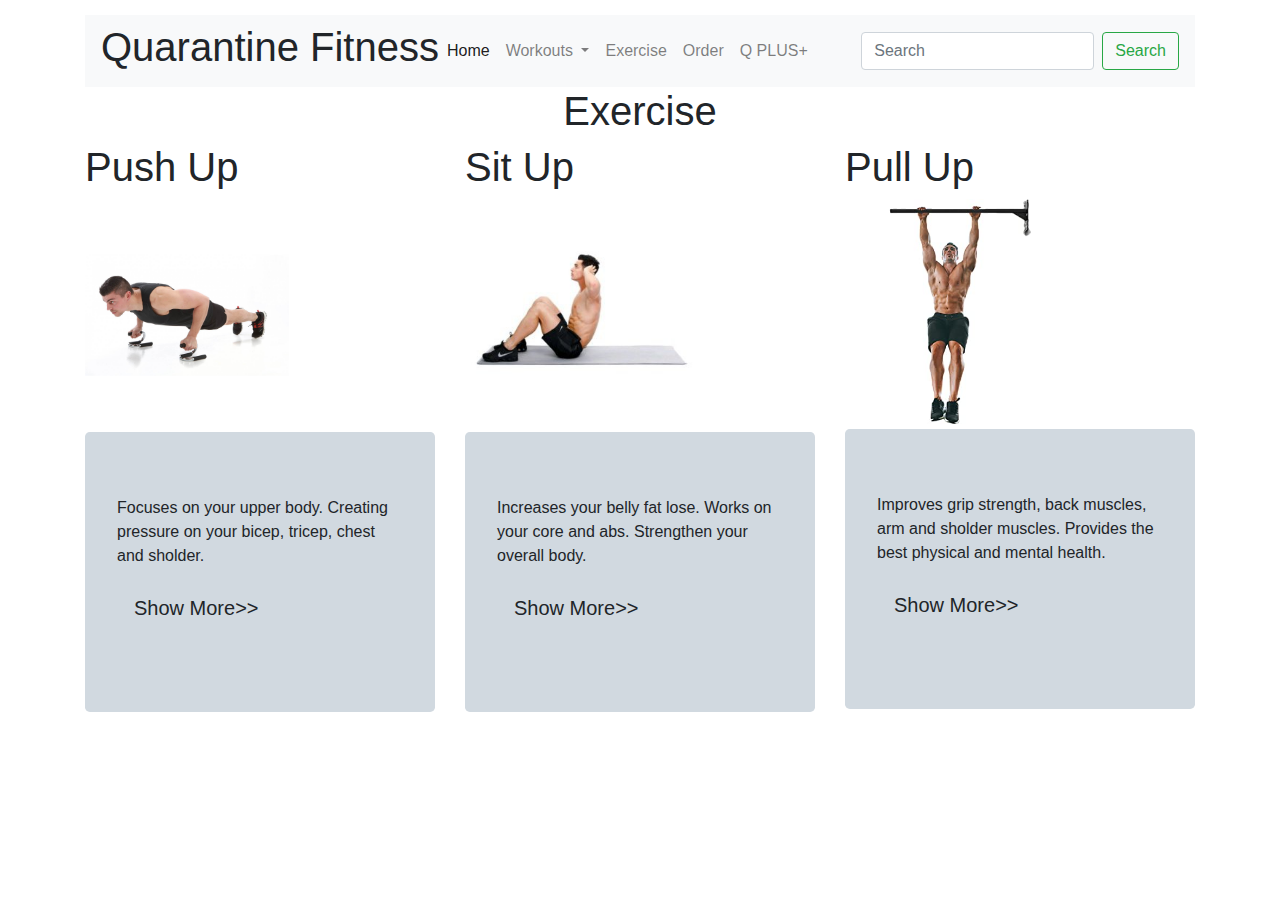
<file: index.html>
<!DOCTYPE html>
<html lang="en">
<head>
    <meta charset="UTF-8">
    <meta name="viewport" content="width=device-width, initial-scale=1.0">
    <link rel="stylesheet" href="https://stackpath.bootstrapcdn.com/bootstrap/4.3.1/css/bootstrap.min.css" integrity="sha384-ggOyR0iXCbMQv3Xipma34MD+dH/1fQ784/j6cY/iJTQUOhcWr7x9JvoRxT2MZw1T" crossorigin="anonymous">
    <link rel="stylesheet" href="css/css/style.css">
    <title>First Bootstrap</title>

</head>
<body>
    
    <div class="container">

        <nav class="navbar navbar-expand-lg navbar-light bg-light">
            <h1>Quarantine Fitness</h1>
            <button class="navbar-toggler" type="button" data-toggle="collapse" data-target="#navbarSupportedContent" aria-controls="navbarSupportedContent" aria-expanded="false" aria-label="Toggle navigation">
              <span class="navbar-toggler-icon"></span>
          </button>
            <div class="collapse navbar-collapse" id="navbarSupportedContent">
              <ul class="navbar-nav mr-auto">
                <li class="nav-item active">
                  <a class="nav-link" href="index.html">Home <span class="sr-only">(current)</span></a>
                </li>
               
                <li class="nav-item dropdown">
                  <a class="nav-link dropdown-toggle" href="#" id="navbarDropdown" role="button" data-toggle="dropdown" aria-haspopup="true" aria-expanded="false">
                    Workouts
                  </a>
                  <div class="dropdown-menu" aria-labelledby="navbarDropdown">
                    <a class="dropdown-item" href="#">Workout Programs</a>
                    <a class="dropdown-item" href="#">Customized Challenges</a>
                    <div class="dropdown-divider"></div>
                    <a class="dropdown-item" href="#">Meal Plans</a>
                  </div>
                </li>
                <li class="nav-item">
                    <a class="nav-link" href="exercise.html">Exercise</a>
                  </li>
                
                <li class="nav-item">
                  <a class="nav-link " href="#" tabindex="-1" >Order<span class="glyphicon glyphicon-eur"></span>  </a>
                </li>
                <li class="nav-item">
                    <a class="nav-link" href="#">Q PLUS+</a>

                </li>
              </ul>
              <form class="form-inline my-2 my-lg-0">
                <input class="form-control mr-sm-2" type="search" placeholder="Search" aria-label="Search">
                <button class="btn btn-outline-success my-2 my-sm-1" type="submit">Search</button>
              </form>
            </div>
          </nav>


          <h1 class="h1" align="center">Exercise</h1>
          <div class="row">
              <div class="col-lg-4 col-md-4 col-sm-6 col-xs-12">
                  <h1>Push Up</h1>
                 <img src="./image/push-up-bar.jpg" alt="" length="280px" height="233px">
                 <div class="jumbotron">
                     <p>Focuses on your upper body. Creating pressure on your bicep, tricep, chest and sholder.</p>
                     <p>
                         <a href="exercise.html" class="btn btn-default btn-lg" role="button">Show More>></a>
                     </p>
                 </div>
              </div>
              <div class="col-lg-4 col-md-4 col-sm-6 col-xs-12">
                <h1>Sit Up</h1>
                <img src="./image/main-qimg-cecf5701bd0c332eb634af561baf20a8.jfif" alt="" length="280px" height="233px">
                <div class="jumbotron">
                    <p>Increases your belly fat lose. Works on your core and abs. Strengthen your overall body.</p>
                    <p>
                        <a href="#" class="btn btn-default btn-lg" role="button">Show More>></a>
                    </p>
                </div>
            </div>
            <div class="col-lg-4 col-md-4 col-sm-6 col-xs-12">
                <h1>Pull Up</h1>
                <img src="./image/511G4YEE09L._SX425_.jpg" alt="" length="100px" height="230px">
                <div class="jumbotron">
                    <p>Improves grip strength, back muscles, arm and sholder muscles. Provides the best physical and mental health.</p>
                    <p>
                        <a href="#" class="btn btn-default btn-lg" role="button">Show More>></a>
                    </p>
                    
                </div>
            </div>
           

          </div>


    </div>
   




    <script src="https://code.jquery.com/jquery-3.3.1.slim.min.js" integrity="sha384-q8i/X+965DzO0rT7abK41JStQIAqVgRVzpbzo5smXKp4YfRvH+8abtTE1Pi6jizo" crossorigin="anonymous"></script>

    <script src="https://cdnjs.cloudflare.com/ajax/libs/popper.js/1.14.7/umd/popper.min.js" integrity="sha384-UO2eT0CpHqdSJQ6hJty5KVphtPhzWj9WO1clHTMGa3JDZwrnQq4sF86dIHNDz0W1" crossorigin="anonymous"></script>
    
    <script src="https://stackpath.bootstrapcdn.com/bootstrap/4.3.1/js/bootstrap.min.js" integrity="sha384-JjSmVgyd0p3pXB1rRibZUAYoIIy6OrQ6VrjIEaFf/nJGzIxFDsf4x0xIM+B07jRM" crossorigin="anonymous"></script>

</body>
</html>
</file>
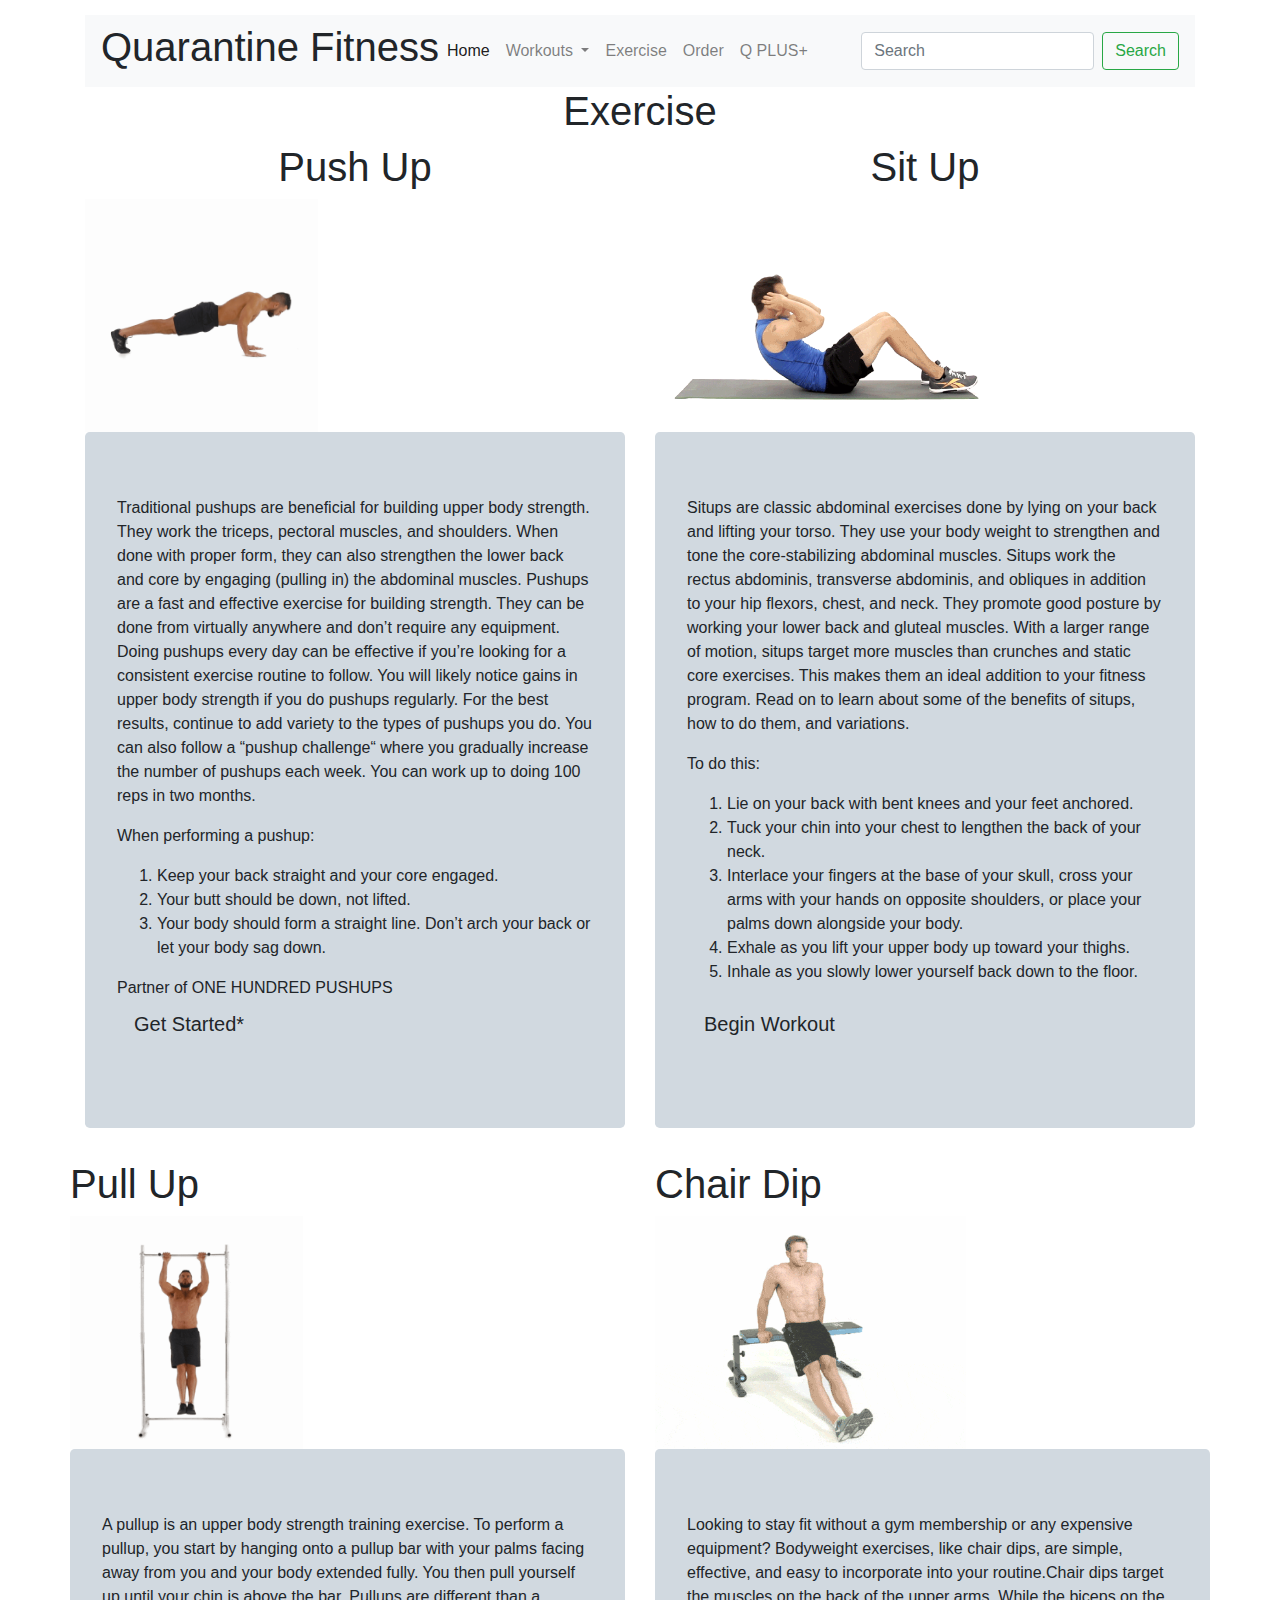
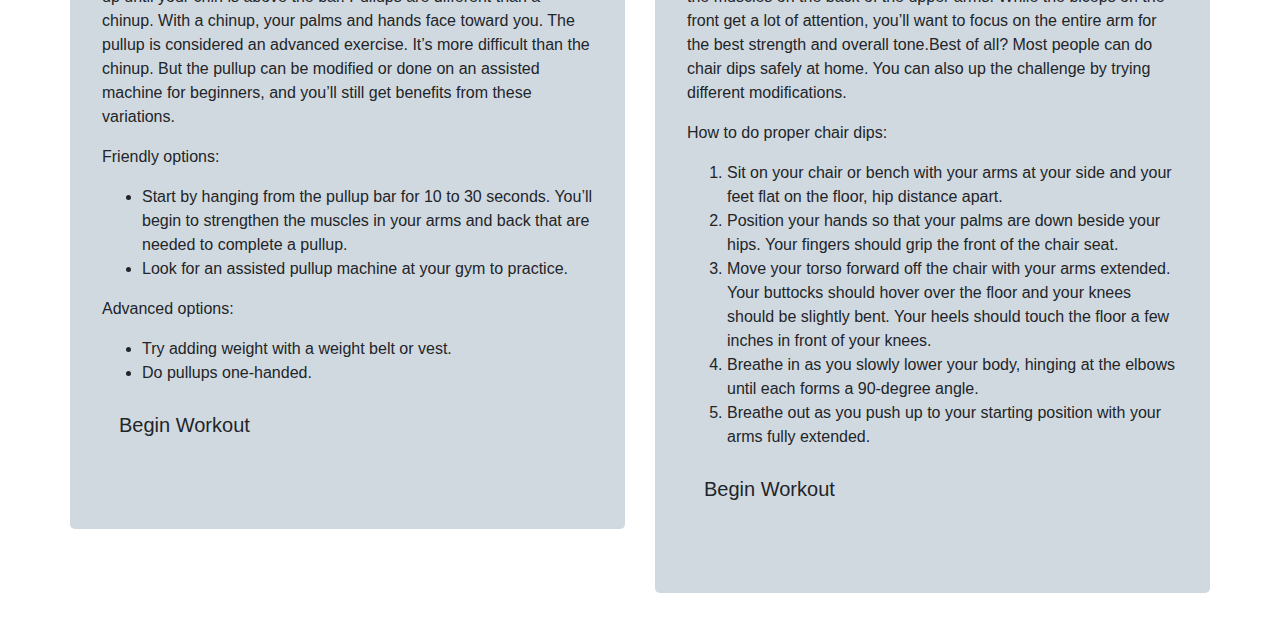
<file: exercise.html>
<!DOCTYPE html>
<html lang="en">
<head>
    <meta charset="UTF-8">
    <meta name="viewport" content="width=device-width, initial-scale=1.0">
    <link rel="stylesheet" href="https://stackpath.bootstrapcdn.com/bootstrap/4.3.1/css/bootstrap.min.css" integrity="sha384-ggOyR0iXCbMQv3Xipma34MD+dH/1fQ784/j6cY/iJTQUOhcWr7x9JvoRxT2MZw1T" crossorigin="anonymous">
    <link rel="stylesheet" href="css/css/style.css">
    <title>Exercise</title>
</head>
<body>
    
    <div class="container">

        <nav class="navbar navbar-expand-lg navbar-light bg-light">
            <h1>Quarantine Fitness</h1>
            <button class="navbar-toggler" type="button" data-toggle="collapse" data-target="#navbarSupportedContent" aria-controls="navbarSupportedContent" aria-expanded="false" aria-label="Toggle navigation">
              <span class="navbar-toggler-icon"></span>
          </button>
            <div class="collapse navbar-collapse" id="navbarSupportedContent">
              <ul class="navbar-nav mr-auto">
                <li class="nav-item active">
                  <a class="nav-link" href="index.html">Home </a>
                </li>
               
                <li class="nav-item dropdown">
                  <a class="nav-link dropdown-toggle" href="#" id="navbarDropdown" role="button" data-toggle="dropdown" aria-haspopup="true" aria-expanded="false">
                    Workouts
                  </a>
                  <div class="dropdown-menu" aria-labelledby="navbarDropdown">
                    <a class="dropdown-item" href="#">Workout Programs</a>
                    <a class="dropdown-item" href="#">Customized Challenges</a>
                    <div class="dropdown-divider"></div>
                    <a class="dropdown-item" href="#">Meal Plans</a>
                  </div>
                </li>
                <li class="nav-item">
                    <a class="nav-link" href="exercise.html">Exercise <span class="sr-only">(current)</span></a>
                  </li>
                
                <li class="nav-item">
                  <a class="nav-link " href="#" tabindex="-1" >Order<span class="glyphicon glyphicon-eur"></span>  </a>
                </li>
                <li class="nav-item">
                    <a class="nav-link" href="#">Q PLUS+</a>

                </li>
              </ul>
              <form class="form-inline my-2 my-lg-0">
                <input class="form-control mr-sm-2" type="search" placeholder="Search" aria-label="Search">
                <button class="btn btn-outline-success my-2 my-sm-1" type="submit">Search</button>
              </form>
            </div>
          </nav>

          <h1 class="h1" align="center">Exercise</h1>

          <div class="row">
            <div class="col-lg-6 col-md-6 col-sm-6 col-xs-12">
                <h1 align="center">Push Up</h1>
               <img src="./image/source.gif" alt="" length="280px" height="233px">
               <div class="jumbotron">
                   <p>Traditional pushups are beneficial for building upper body strength. They work the triceps, pectoral muscles, and shoulders. When done with proper form, they can also strengthen the lower back and core by engaging (pulling in) the abdominal muscles.

                    Pushups are a fast and effective exercise for building strength. They can be done from virtually anywhere and don’t require any equipment.
                    
                    Doing pushups every day can be effective if you’re looking for a consistent exercise routine to follow. You will likely notice gains in upper body strength if you do pushups regularly.
                    
                    For the best results, continue to add variety to the types of pushups you do. You can also follow a “pushup challenge“ where you gradually increase the number of pushups each week. You can work up to doing 100 reps in two months.</p>
                   <p>
                    When performing a pushup:</p>
                    <ol>
                        <li> Keep your back straight and your core engaged.</li>
                        <li>Your butt should be down, not lifted.</li>
                        <li>Your body should form a straight line. Don’t arch your back or let your body sag down.</li>
                    </ol>
                    <p>
                        Partner of ONE HUNDRED PUSHUPS <br>
                       <a href="https://hundredpushups.com/" class="btn btn-default btn-lg" role="button" align="center">Get Started*<span class="glyphicon glyphicon-knight"></span></a>
                   </p>
               </div>
            </div>
            <div class="col-lg-6 col-md-6 col-sm-6 col-xs-12">
              <h1 align="center">Sit Up</h1>
              <img src="./image/10.sit-ups.gif" alt="" length="280px" height="233px">
              <div class="jumbotron">
                  <p>Situps are classic abdominal exercises done by lying on your back and lifting your torso. They use your body weight to strengthen and tone the core-stabilizing abdominal muscles.

                    Situps work the rectus abdominis, transverse abdominis, and obliques in addition to your hip flexors, chest, and neck. They promote good posture by working your lower back and gluteal muscles.
                    
                    With a larger range of motion, situps target more muscles than crunches and static core exercises. This makes them an ideal addition to your fitness program. Read on to learn about some of the benefits of situps, how to do them, and variations. </p>
                  <p>
                      To do this: </p>
                      <ol>
                          <li>Lie on your back with bent knees and your feet anchored.</li>
                          <li>Tuck your chin into your chest to lengthen the back of your neck. </li>
                          <li>Interlace your fingers at the base of your skull, cross your arms with your hands on opposite shoulders, or place your palms down alongside your body.</li>
                          <li>Exhale as you lift your upper body up toward your thighs. </li>
                          <li>Inhale as you slowly lower yourself back down to the floor. </li>
                      </ol>
                      <p>
                      <a href="#" class="btn btn-default btn-lg" role="button">Begin Workout</a>
                  </p>
              </div>
          </div>
          <div class="row">
            <div class="col-lg-6 col-md-6 col-sm-6 col-xs-12">
                <h1>Pull Up</h1>
               <img src="./image/LonelyBlondEstuarinecrocodile-small.gif" alt="" length="280px" height="233px">
               <div class="jumbotron">
                   <p>A pullup is an upper body strength training exercise.

                    To perform a pullup, you start by hanging onto a pullup bar with your palms facing away from you and your body extended fully. You then pull yourself up until your chin is above the bar. Pullups are different than a chinup. With a chinup, your palms and hands face toward you.
                    
                    The pullup is considered an advanced exercise. It’s more difficult than the chinup. But the pullup can be modified or done on an assisted machine for beginners, and you’ll still get benefits from these variations. </p>
                   <p>
                       Friendly options:
                   </p>
                   <ul>
                       <li>Start by hanging from the pullup bar for 10 to 30 seconds. You’ll begin to strengthen the muscles in your arms and back that are needed to complete a pullup. </li>
                        <li>Look for an assisted pullup machine at your gym to practice. </li>
                    </ul>
                    <p>Advanced options:</p>
                    <ul>
                        <li>Try adding weight with a weight belt or vest. </li>
                        <li>Do pullups one-handed. </li>
                    </ul>
                       <a href="exercise.html" class="btn btn-default btn-lg" role="button">Begin Workout</a>
                   </p>
               </div>
            </div>
            <div class="col-lg-6 col-md-6 col-sm-6 col-xs-12">
              <h1>Chair Dip</h1>
              <img src="./image/bdip.gif" alt="" length="280px" height="233px">
              <div class="jumbotron">
                  <p>Looking to stay fit without a gym membership or any expensive equipment? Bodyweight exercises, like chair dips, are simple, effective, and easy to incorporate into your routine.Chair dips target the muscles on the back of the upper arms. While the biceps on the front get a lot of attention, you’ll want to focus on the entire arm for the best strength and overall tone.Best of all? Most people can do chair dips safely at home. You can also up the challenge by trying different modifications.</p>
                  <p>
                    How to do proper chair dips:
                  </p>
                  <ol>
                      <li>Sit on your chair or bench with your arms at your side and your feet flat on the floor, hip distance apart.</li>
                      <li>Position your hands so that your palms are down beside your hips. Your fingers should grip the front of the chair seat.</li>
                      <li>Move your torso forward off the chair with your arms extended. Your buttocks should hover over the floor and your knees should be slightly bent. Your heels should touch the floor a few inches in front of your knees.</li>
                      <li>Breathe in as you slowly lower your body, hinging at the elbows until each forms a 90-degree angle. </li>
                      <li>Breathe out as you push up to your starting position with your arms fully extended.</li>
                  </ol>
                      <a href="#" class="btn btn-default btn-lg" role="button">Begin Workout</a>
                  </p>
              </div>
          </div>
          












          </div>
















    <script src="https://code.jquery.com/jquery-3.3.1.slim.min.js" integrity="sha384-q8i/X+965DzO0rT7abK41JStQIAqVgRVzpbzo5smXKp4YfRvH+8abtTE1Pi6jizo" crossorigin="anonymous"></script>

    <script src="https://cdnjs.cloudflare.com/ajax/libs/popper.js/1.14.7/umd/popper.min.js" integrity="sha384-UO2eT0CpHqdSJQ6hJty5KVphtPhzWj9WO1clHTMGa3JDZwrnQq4sF86dIHNDz0W1" crossorigin="anonymous"></script>
    
    <script src="https://stackpath.bootstrapcdn.com/bootstrap/4.3.1/js/bootstrap.min.js" integrity="sha384-JjSmVgyd0p3pXB1rRibZUAYoIIy6OrQ6VrjIEaFf/nJGzIxFDsf4x0xIM+B07jRM" crossorigin="anonymous"></script>
</body>
</html>
</file>
<file: css/css/style.css>
body{
    padding: 5px;
    margin: 10px;
}
.jumbotron{
    background-color: rgb(209, 217, 224);
    
}
</file>
